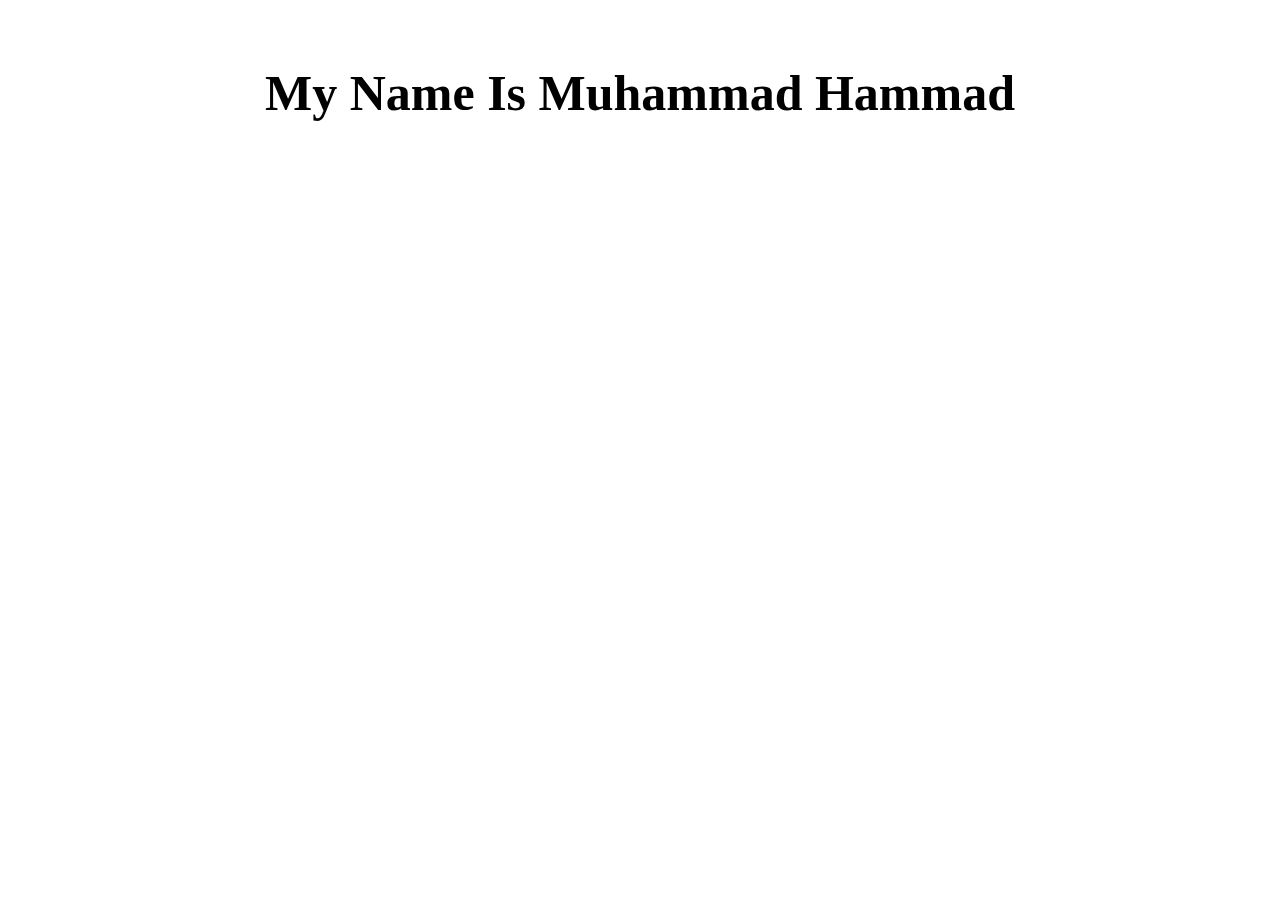
<file: index.html>
<!DOCTYPE html>
<html lang="en">
<head>
    <meta charset="UTF-8">
    <meta name="viewport" content="width=device-width, initial-scale=1.0">
    <title>Document</title>
    <style>
     body{
        background-color: white;
     }
     body h1{
        text-align: center;
        padding: 30px;
        font-size: 50px;
      color: black;
     }
    </style>
</head>
<body>
    <h1>My Name Is Muhammad Hammad </h1>
</body>
</html>
</file>
